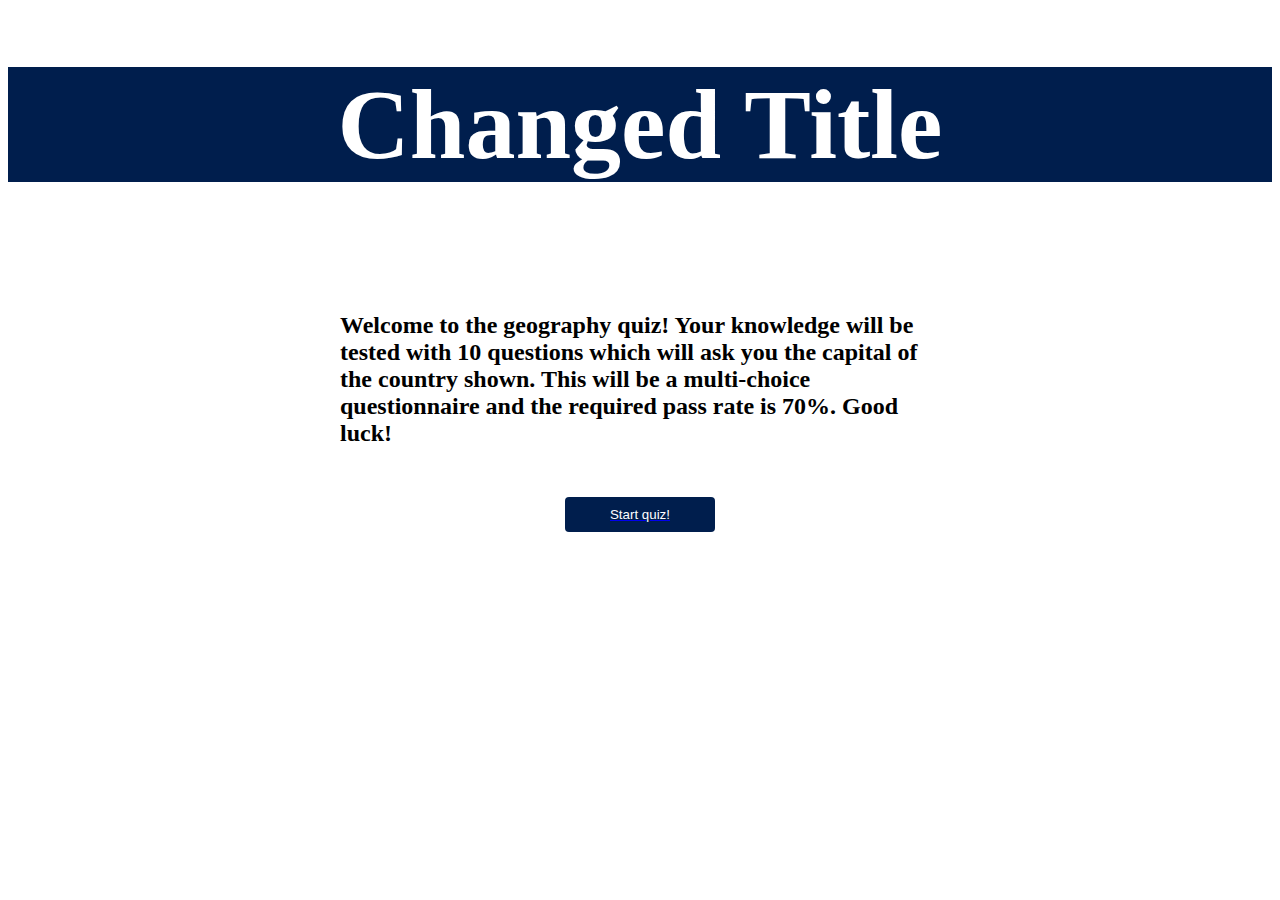
<file: index.html>
<!DOCTYPE html>
<html>
    <head>
<title>Your Quiz</title>
<link rel="stylesheet" href="styles.css" type="text/css" >
</head>
   <body>
    <h1>Changed Title</h1>
    <h2>Welcome to the geography quiz! Your knowledge will be tested with 10 questions which will ask you the capital of the country 
        shown. This will be a multi-choice questionnaire and the required pass rate is 70%. Good luck!
    </h2>
<a href= "quiz.html"><button id="start-btn">Start quiz!</button></a>
<script src="script.js"></script> 
</body>

</html>
</file>
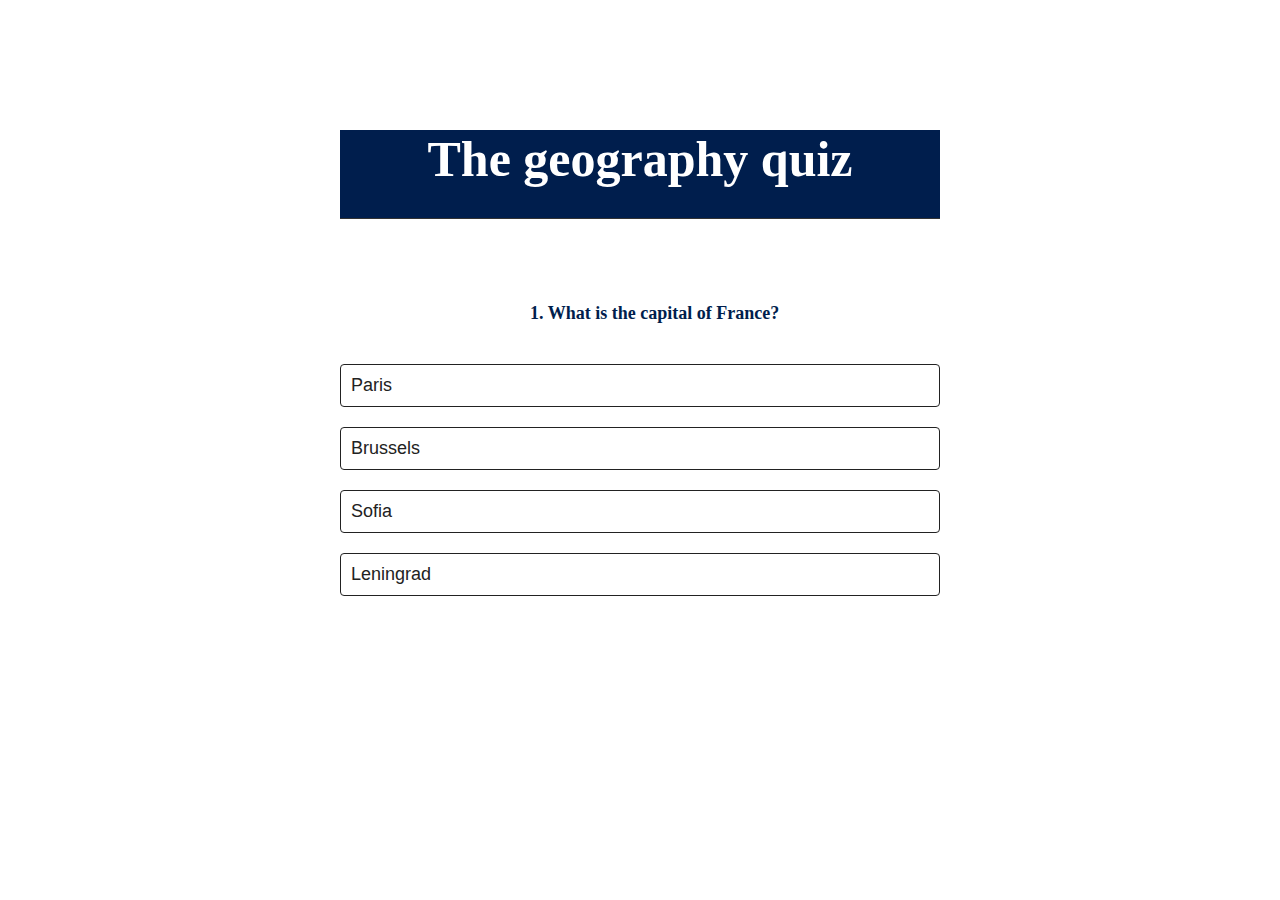
<file: quiz.html>
<html> 
<head>
    <Title>
    </Title>
    <link rel="stylesheet" href="styles.css" type="text/css" >
</head>
<body> 
    <div class="app">
        <h1> The geography quiz</h1>
        <div class = "quiz">
            <h2 id = "question">Question goes here</h2>
            <div id = "answer-buttons">
     <button class = "btn">Answer 1</button> 
     <button class = "btn">Answer 2</button> 
     <button class = "btn">Answer 3</button> 
     <button class = "btn">Answer 4</button>         
    </div>
    <button id="next-btn">Next</button>
      </div>
    </div>
    <script src="script.js"></script>
    </body>
   </html>
</file>
<file: styles.css>
body p {
    color: black;
    font-weight: bold;
    text-align: center;
    font-size: 20px;
    font-family: verdana;

}


body h1 {
    color: white;
    font-weight: bold;
    font-size: 100px;
    text-align: center;
    font-family: verdana;
    background: #001e4d;
    
}
.app {
    background: #fff;
    width: 90%;
    max-width: 600px;
    margin: 100px auto 0;
    border-radius:10px;
    padding: 30px; 
}

body h2 {
    width: 90%;
    max-width: 600px;
    margin: 100px auto 0;
    border-radius:10px;
    padding: 30px; 
}

.app h1 {
    font-size: 50px;
    color: #fff;
    font-weight: 600;
    border-bottom: 1px solid #333;
    padding-bottom: 30px;
    background: #001e4d;
    margin-top:0px;
}

.quiz {
    padding: 20px 0;
}
.quiz h2 {
    font-size: 18px;
    color: #001e4d;
    font-weight: 600px;
    margin-left: 160px;
    margin-top: 
    0px;
}

.btn {
    margin-left: 150px;
    font-size: 18px;
    background: #fff;
    color: #222;
    font-weight: 500;
    width: 100%;
    border: 1px solid #222;
    padding: 10px;
    margin: 10px 0;
    text-align: left;
    border-radius: 4px;
    cursor: pointer; 
    transition: all 0.3s;
}
.btn:hover:not([disabled]){
background: #222;
color: #fff;
}
.btn:disabled{
    cursor: no-drop;
}

#next-btn {
    background: #001e4d;
    color: #fff;
    font-weight: 500px;
    width: 150px;
    border: 0; 
    padding: 10px;
    margin: 20px auto 0;
    border-radius: 4px;
    cursor: pointer;
    
}

#start-btn {
    background: #001e4d;
    color: #fff;
    font-weight: 500px;
    width: 150px;
    border: 0; 
    padding: 10px;
    margin: 20px auto 0;
    border-radius: 4px;
    cursor: pointer;
    display: block;
}

.correct {
    background: #9aeabc;
}
.incorrect {
    background: #ff9393
}

body {
    background-image: url('https://shorturl.at/sdbqK');
    background-size: cover;
    background-position: center;
    background-repeat: no-repeat;
}

#Quiz-description {
    color: #fff;
    background: #001e4d;
}
</file>
